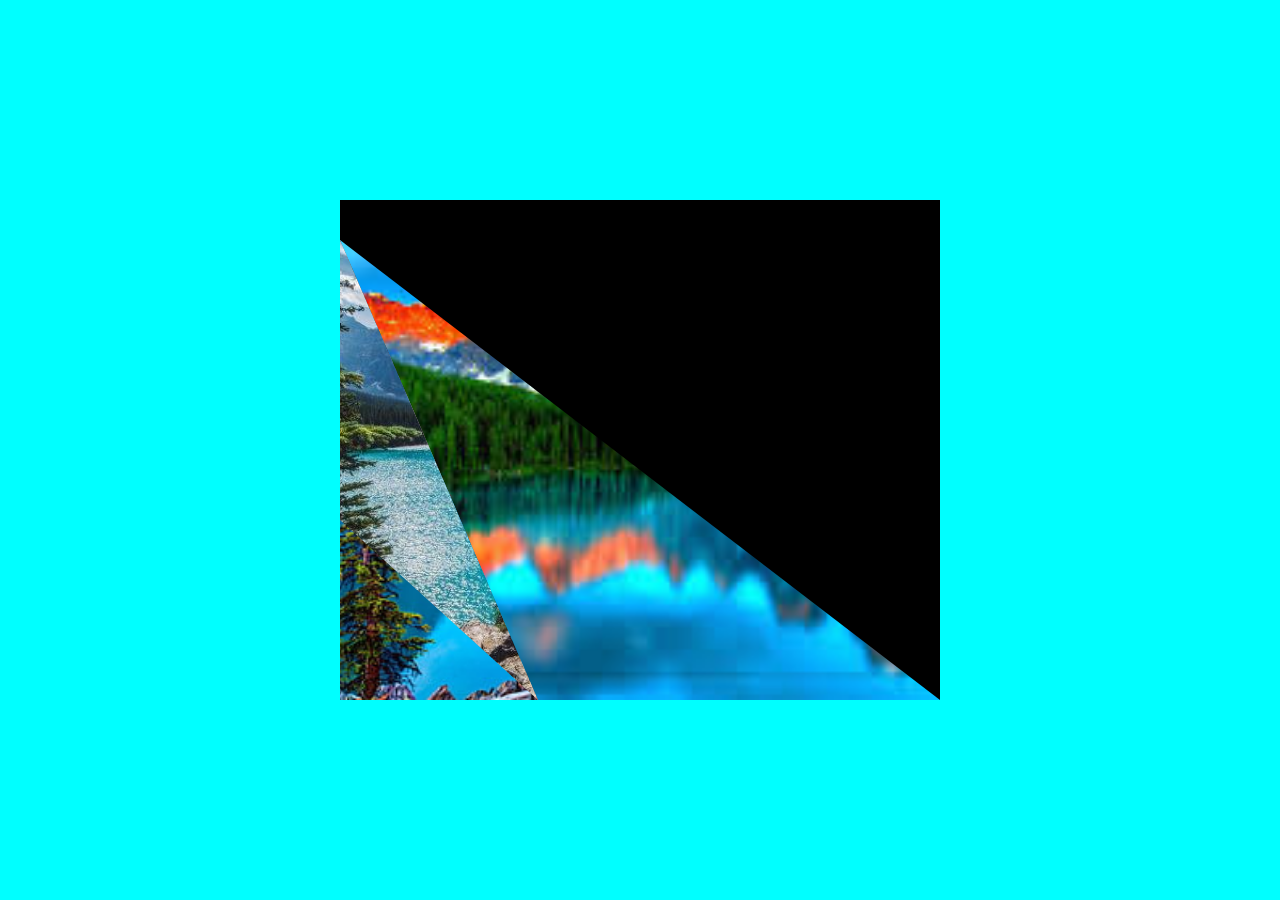
<file: 04_img_effect/index.html>
<html lang="en">
  <head>
    <meta charset="UTF-8" />
    <meta name="viewport" content="width=device-width, initial-scale=1.0" />
    <title>Create_image_effect</title>
    <link rel="stylesheet" href="style.css" />
  </head>
  <body>
    <section class="container">
      <div class="clip clip1"></div>
      <div class="clip clip2"></div>
      <div class="clip clip3"></div>
    </section>
  </body>
</html>
</file>
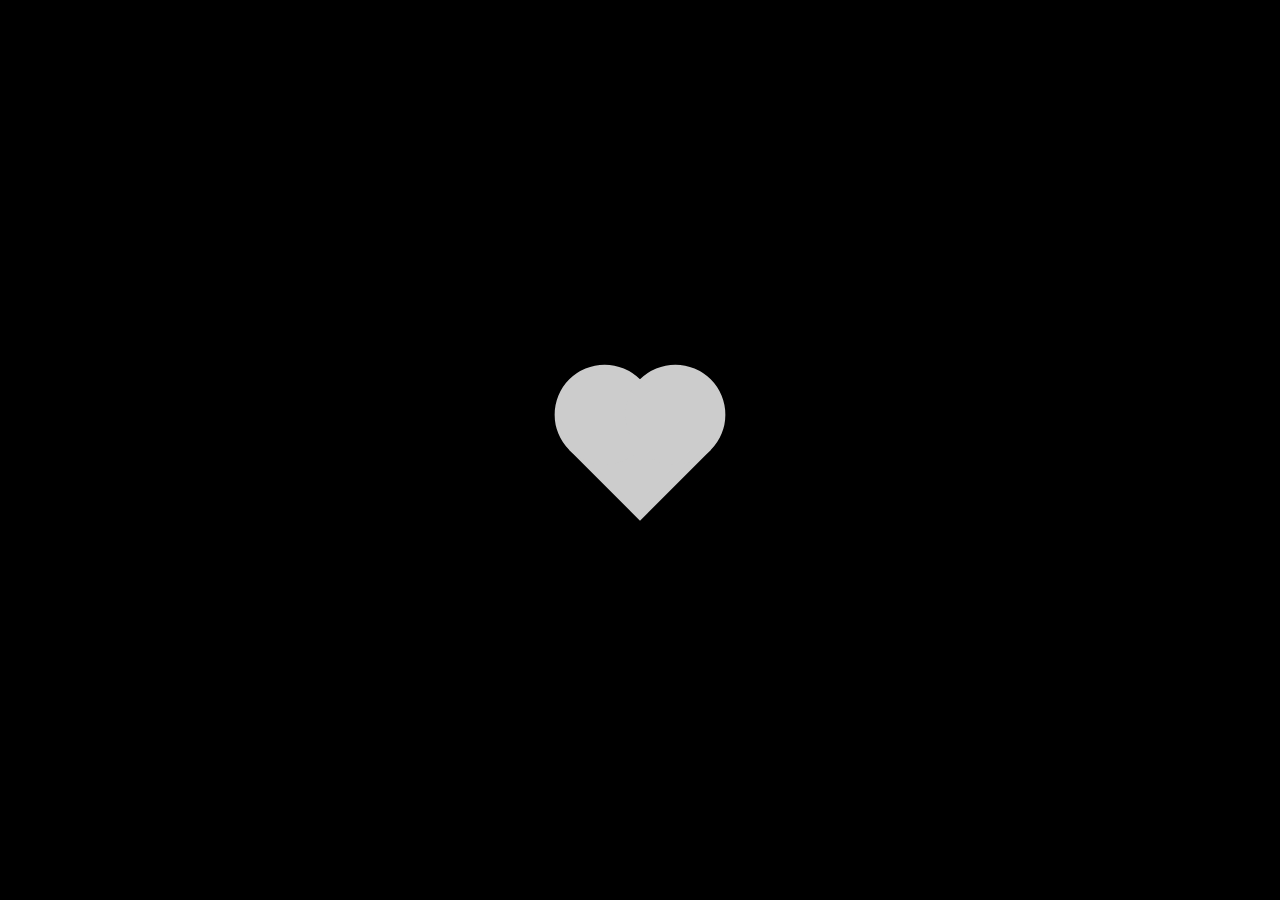
<file: 07_heart/index.html>
<html lang="en">
  <head>
    <meta charset="UTF-8" />
    <meta name="viewport" content="width=device-width, initial-scale=1.0" />
    <title>heart</title>
    <link rel="stylesheet" href="style.css" />
  </head>
  <body>
    <div class="gray-heart"></div>
    <div class="red-heart"></div>
    <script src="app.js"></script>
  </body>
</html>
</file>
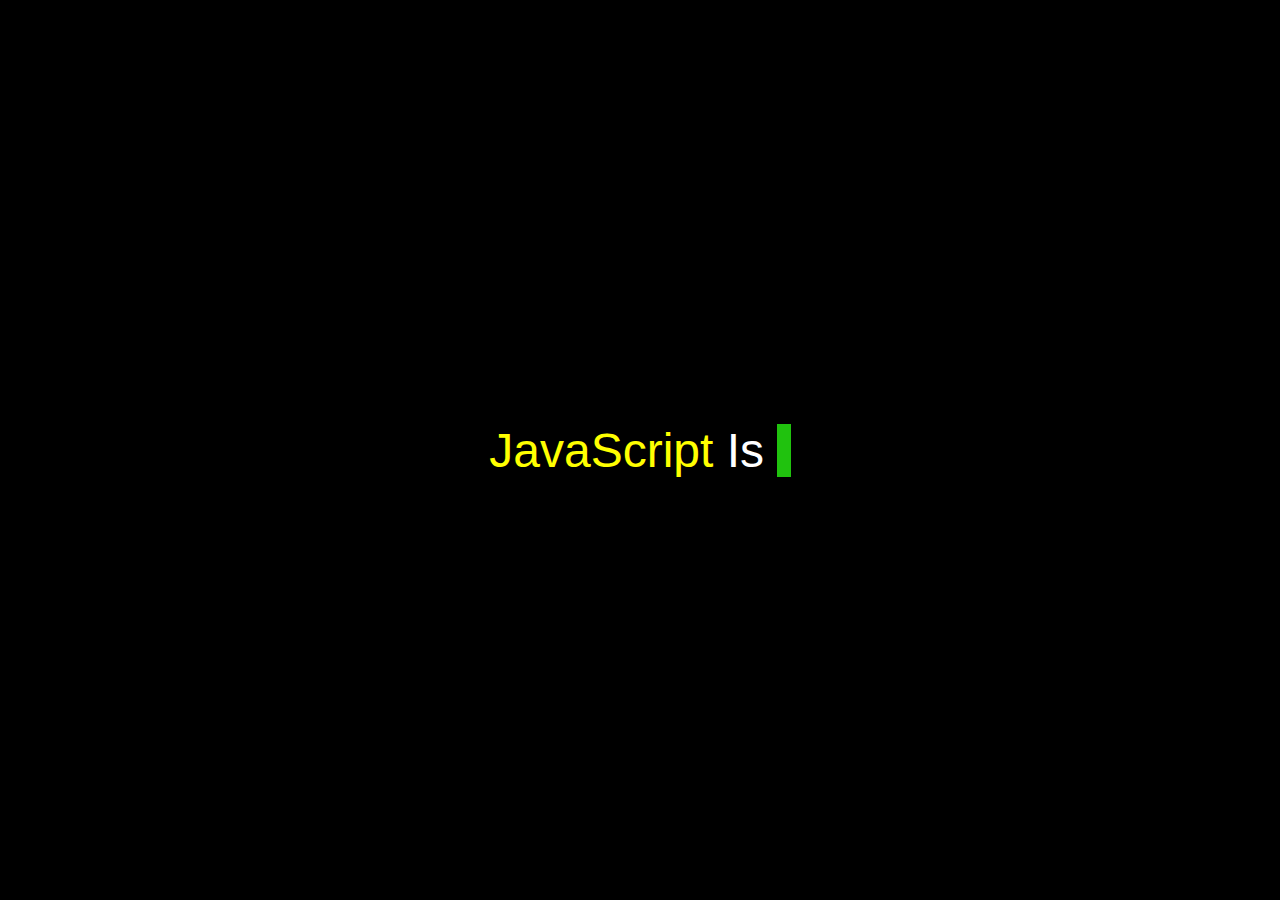
<file: 08_text_generator/index.html>
<html lang="en">
  <head>
    <meta charset="UTF-8" />
    <meta name="viewport" content="width=device-width, initial-scale=1.0" />
    <title>text_generator</title>
    <link rel="stylesheet" href="style.css" />
  </head>
  <body>
    <p>
      <span class="js">JavaScript</span> Is <span class="typed-text"></span>
      <span class="cursor">&nbsp;</span>
    </p>
    <script src="app.js"></script>
  </body>
</html>
</file>
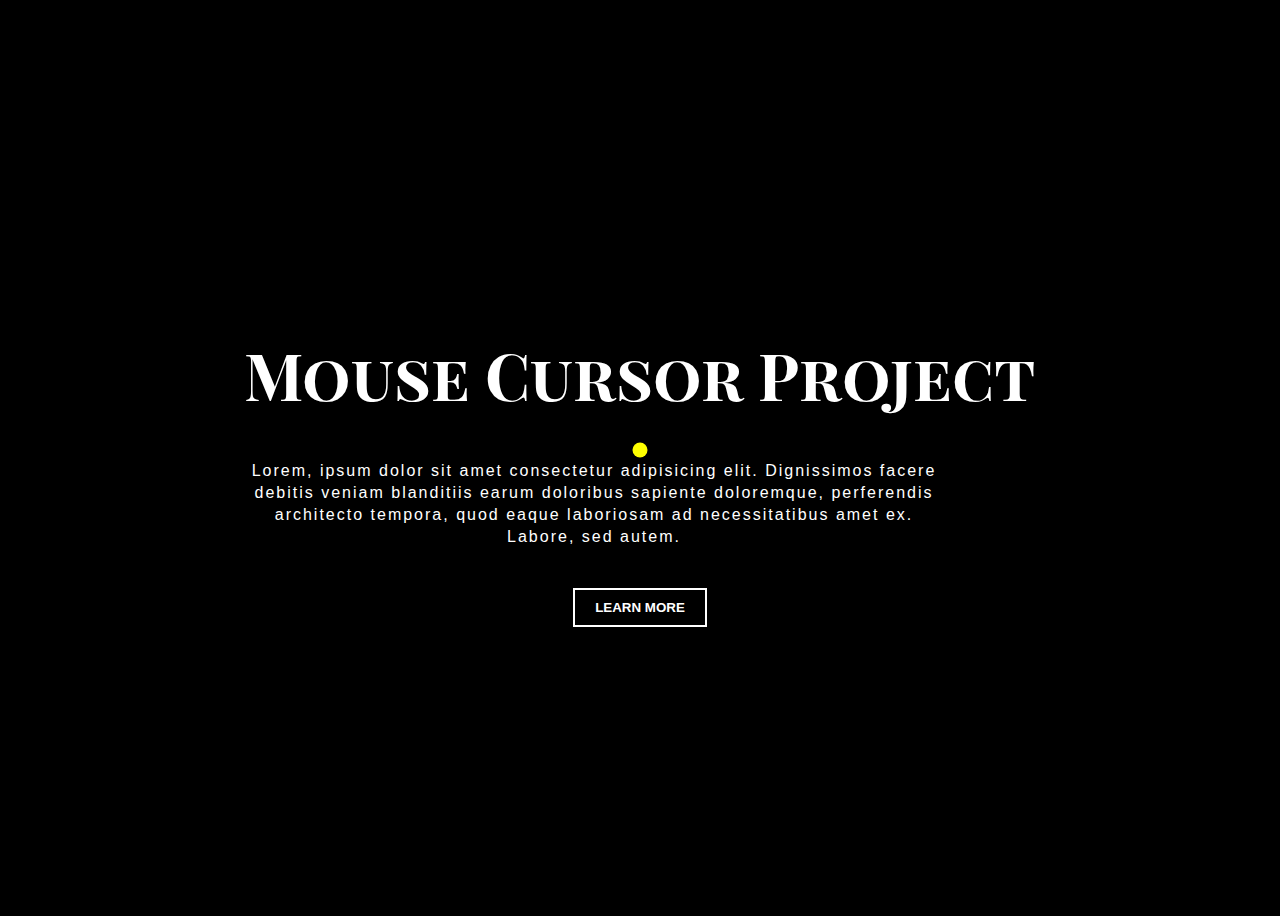
<file: 09_custom_cursor/index.html>
<html lang="en">
  <head>
    <meta charset="UTF-8" />
    <meta http-equiv="X-UA-Compatible" content="IE=edge" />
    <meta name="viewport" content="width=device-width, initial-scale=1.0" />
    <title>Cursor</title>
    <link rel="stylesheet" href="style.css" />
  </head>
  <body>
    <div class="cursor"></div>
    <div class="container">
      <h1>Mouse Cursor Project</h1>
      <p>
        Lorem, ipsum dolor sit amet consectetur adipisicing elit. Dignissimos
        facere debitis veniam blanditiis earum doloribus sapiente doloremque,
        perferendis architecto tempora, quod eaque laboriosam ad necessitatibus
        amet ex. Labore, sed autem.
      </p>
      <button>Learn More</button>
    </div>

    <script src="app.js"></script>
  </body>
</html>
</file>
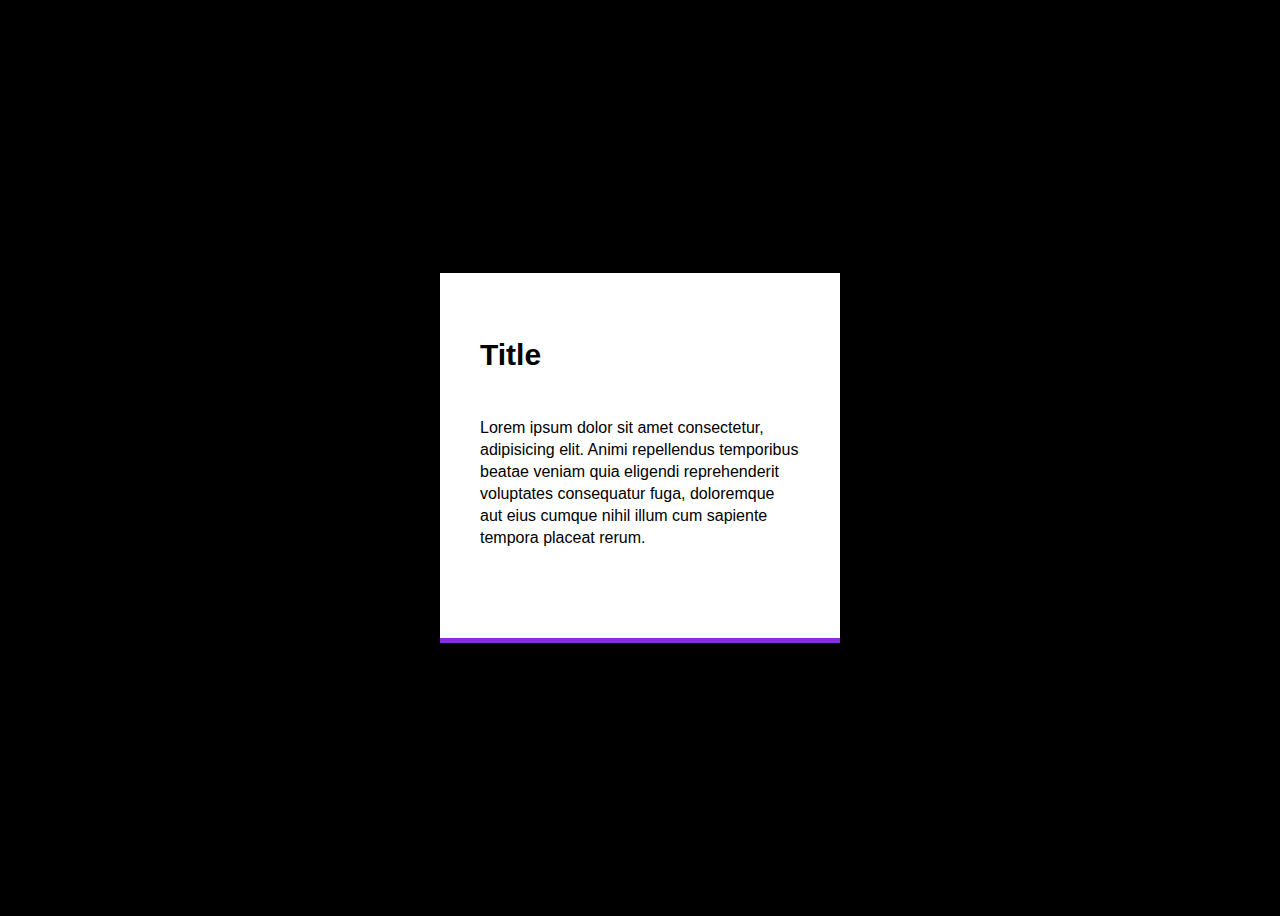
<file: 05_cards_animation/card1/index.html>
<html lang="en">
  <head>
    <meta charset="UTF-8" />
    <meta name="viewport" content="width=device-width, initial-scale=1.0" />
    <title>Creative_card</title>
    <link rel="stylesheet" href="style.css" />
  </head>
  <body>
    <section class="card-container">
      <article class="content">
        <h2>Title</h2>
        <p>
          Lorem ipsum dolor sit amet consectetur, adipisicing elit. Animi
          repellendus temporibus beatae veniam quia eligendi reprehenderit
          voluptates consequatur fuga, doloremque aut eius cumque nihil illum
          cum sapiente tempora placeat rerum.
        </p>
        <a href="">Read more</a>
      </article>
    </section>
  </body>
</html>
</file>
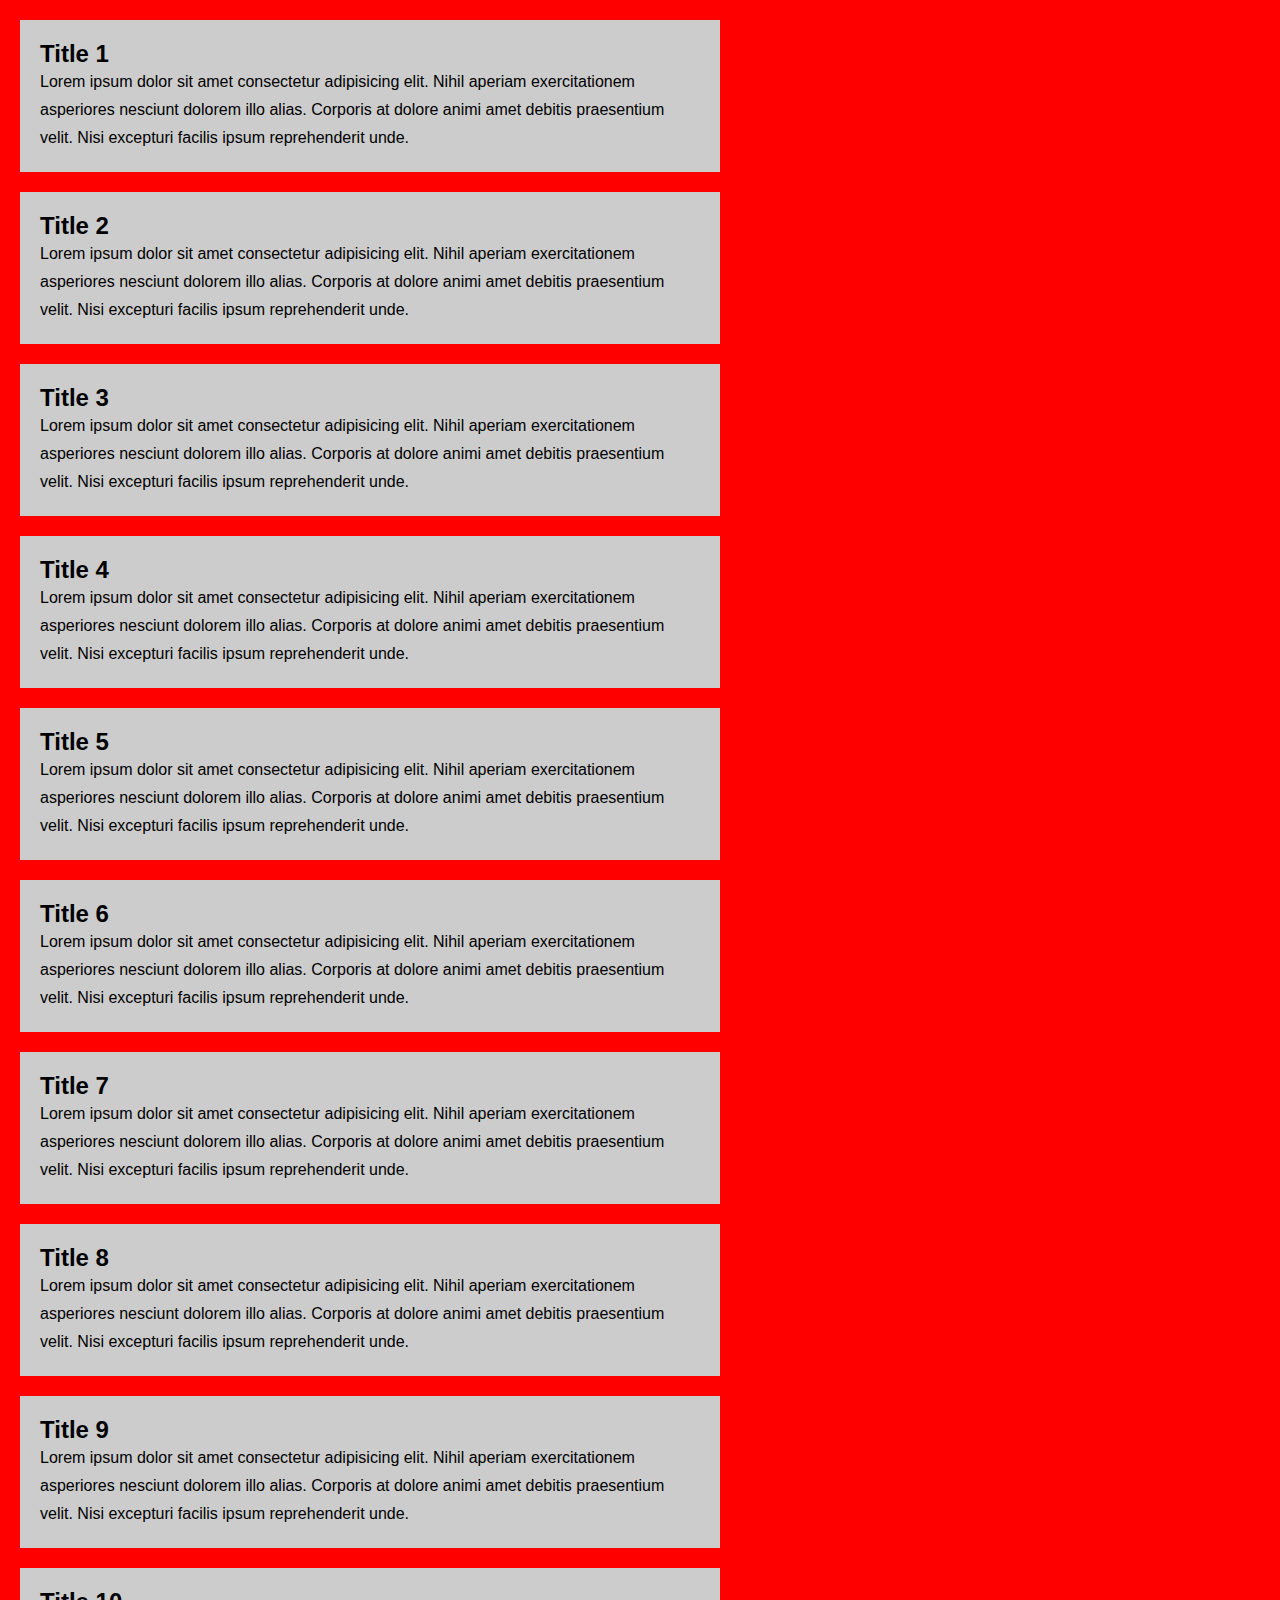
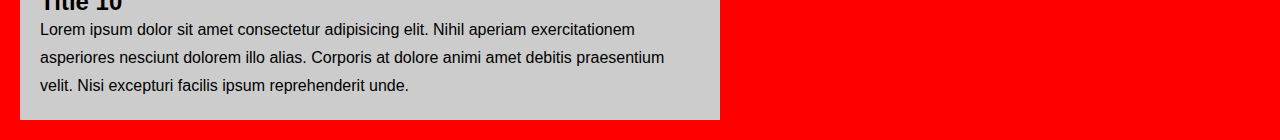
<file: 03_scroll_bars/idex.html>
<html lang="en">
  <head>
    <meta charset="UTF-8" />
    <meta name="viewport" content="width=device-width, initial-scale=1.0" />
    <title>Scroll_bar</title>
    <link rel="stylesheet" href="style.css" />
  </head>
  <body>
    <section>
      <div class="card">
        <h2 class="card-title">Title 1</h2>
        <p>
          Lorem ipsum dolor sit amet consectetur adipisicing elit. Nihil aperiam
          exercitationem asperiores nesciunt dolorem illo alias. Corporis at
          dolore animi amet debitis praesentium velit. Nisi excepturi facilis
          ipsum reprehenderit unde.
        </p>
      </div>
      <div class="card">
        <h2 class="card-title">Title 2</h2>
        <p>
          Lorem ipsum dolor sit amet consectetur adipisicing elit. Nihil aperiam
          exercitationem asperiores nesciunt dolorem illo alias. Corporis at
          dolore animi amet debitis praesentium velit. Nisi excepturi facilis
          ipsum reprehenderit unde.
        </p>
      </div>
      <div class="card">
        <h2 class="card-title">Title 3</h2>
        <p>
          Lorem ipsum dolor sit amet consectetur adipisicing elit. Nihil aperiam
          exercitationem asperiores nesciunt dolorem illo alias. Corporis at
          dolore animi amet debitis praesentium velit. Nisi excepturi facilis
          ipsum reprehenderit unde.
        </p>
      </div>
      <div class="card">
        <h2 class="card-title">Title 4</h2>
        <p>
          Lorem ipsum dolor sit amet consectetur adipisicing elit. Nihil aperiam
          exercitationem asperiores nesciunt dolorem illo alias. Corporis at
          dolore animi amet debitis praesentium velit. Nisi excepturi facilis
          ipsum reprehenderit unde.
        </p>
      </div>
      <div class="card">
        <h2 class="card-title">Title 5</h2>
        <p>
          Lorem ipsum dolor sit amet consectetur adipisicing elit. Nihil aperiam
          exercitationem asperiores nesciunt dolorem illo alias. Corporis at
          dolore animi amet debitis praesentium velit. Nisi excepturi facilis
          ipsum reprehenderit unde.
        </p>
      </div>
      <div class="card">
        <h2 class="card-title">Title 6</h2>
        <p>
          Lorem ipsum dolor sit amet consectetur adipisicing elit. Nihil aperiam
          exercitationem asperiores nesciunt dolorem illo alias. Corporis at
          dolore animi amet debitis praesentium velit. Nisi excepturi facilis
          ipsum reprehenderit unde.
        </p>
      </div>
      <div class="card">
        <h2 class="card-title">Title 7</h2>
        <p>
          Lorem ipsum dolor sit amet consectetur adipisicing elit. Nihil aperiam
          exercitationem asperiores nesciunt dolorem illo alias. Corporis at
          dolore animi amet debitis praesentium velit. Nisi excepturi facilis
          ipsum reprehenderit unde.
        </p>
      </div>
      <div class="card">
        <h2 class="card-title">Title 8</h2>
        <p>
          Lorem ipsum dolor sit amet consectetur adipisicing elit. Nihil aperiam
          exercitationem asperiores nesciunt dolorem illo alias. Corporis at
          dolore animi amet debitis praesentium velit. Nisi excepturi facilis
          ipsum reprehenderit unde.
        </p>
      </div>
      <div class="card">
        <h2 class="card-title">Title 9</h2>
        <p>
          Lorem ipsum dolor sit amet consectetur adipisicing elit. Nihil aperiam
          exercitationem asperiores nesciunt dolorem illo alias. Corporis at
          dolore animi amet debitis praesentium velit. Nisi excepturi facilis
          ipsum reprehenderit unde.
        </p>
      </div>
      <div class="card">
        <h2 class="card-title">Title 10</h2>
        <p>
          Lorem ipsum dolor sit amet consectetur adipisicing elit. Nihil aperiam
          exercitationem asperiores nesciunt dolorem illo alias. Corporis at
          dolore animi amet debitis praesentium velit. Nisi excepturi facilis
          ipsum reprehenderit unde.
        </p>
      </div>
    </section>
  </body>
</html>
</file>
<file: 04_img_effect/style.css>
body {
    margin: 0;
    padding: 0;
    background-color: aqua;
    height: 100vh;
    display: flex;
    justify-content: center;
    align-items: center;
}

.container {
    position: relative;
    width: 600px;
    height: 500px;
    background-color: black;
}

.clip {
    position: absolute;
    left: 0;
    right: 0;
    width: 100%;
    height: 100%;
    transition: all 0.5s;
}

.clip1 {
    background: url(assets/images1.jfif);
    background-size: cover;
    background-position: center;
    clip-path: polygon(0 8%, 0% 100%, 100% 100%)
}

.clip2 {
    background: url(assets/image2.jpg);
    background-size: cover;
    background-position: center;
    clip-path: polygon(0 8%, 0% 100%, 64% 100%, 33% 100%)
}

.clip3 {
    background: url(assets/image3.jpg);
    background-size: cover;
    background-position: center;
    clip-path: polygon(0 8%, 0% 100%, 0% 64%, 33% 100%)
}

.container:hover .clip {
    clip-path: polygon (100% 0,
            100% 0,
            100% 100%,
            100% 100%);
}

.container .clip:hover {
    clip-path: polygon(0 0, 100% 0, 100% 100%, 0% 100%);
}
</file>
<file: 07_heart/style.css>
* {
    box-sizing: border-box;
    margin: 0;
    padding: 0;
}

:root {
    --main-color: red;
}

body {
    display: flex;
    justify-content: center;
    align-items: center;
    height: 100vh;
    background: black;
}

.gray-heart {
    background-color: #ccc;
    display: flex;
    justify-content: center;
    align-items: center;
    width: 100px;
    height: 100px;
    position: relative;
    top: 0;
    transform: rotate(-45deg);
}

.gray-heart:before,
.gray-heart:after {
    content: "";
    background: #ccc;
    border-radius: 50%;
    height: 100px;
    width: 100px;
    position: absolute;
}

.gray-heart:before {
    top: -50px;
    left: 0;
}

.gray-heart:after {
    left: 50px;
    top: 0px;

}

.red-heart {
    background-color: var(--main-color);
    display: flex;
    justify-content: center;
    align-items: center;
    height: 100px;
    width: 100px;
    transform: rotate(-45deg);
    position: absolute;
    visibility: hidden;
}

.red-heart:before,
.red-heart:after {
    content: "";
    background: var(--main-color);
    border-radius: 50%;
    width: 100px;
    height: 100px;
    position: absolute;
}

.red-heart:before {
    top: -50px;
    left: 0;
}

.red-heart:after {
    left: 50px;
    top: 0;
}

.red-heart.animation {
    animation: pop 0.9s linear;
    visibility: visible;
}

.red-heart.fill-color {
    background: var(--main-color);
}

@keyframes pop {
    100% {
        transfomr: scale(1.7) rotate(-45deg);

        opacity: 0;
    }

    ;
}
</file>
<file: 08_text_generator/style.css>
* {
    padding: 0;
    margin: 0;
    box-sizing: border-box;
}

body {
    display: flex;
    justify-content: center;
    align-items: center;
    height: 100vh;
    font-family: sans-serif;
    background: #000;
    color: #fff;
}

p {
    font-size: 3rem;
}

.js {
    color: yellow;
}

.typed-text {
    color: #20c20e;
}

.cursor {
    background: #20c20e;
}
</file>
<file: 09_custom_cursor/style.css>
@import url("https://fonts.googleapis.com/css2?family=Playfair+Display+SC:wght@700&display=swap");

body {
    height: 100vh;
    background: #000;
    display: flex;
    flex-direction: column;
    justify-content: center;
    align-items: center;
}

.container {
    text-align: center;
    margin: 0 auto;
}

h1 {
    color: #fff;
    font-size: 4rem;
    font-family: "Playfair Display SC", serif;
}

p {
    color: #fff;
    max-width: 700px;
    font-family: sans-serif;
    letter-spacing: 2px;
    line-height: 22px;
    margin-bottom: 40px;
}

button {
    padding: 0;
    margin: 0;
    border: transparent;
    background: transparent;
    color: #fff;
    border: 2px solid white;
    padding: 10px 20px;
    font-weight: bold;
    text-transform: uppercase;
    cursor: pointer;
}

/* JavaScript */
div.cursor {
    position: absolute;
    top: 50%;
    left: 50%;
    width: 15px;
    height: 15px;
    background: yellow;
    border-radius: 50%;
    transform: translate(-50%, -50%);
}
</file>
<file: 05_cards_animation/card1/style.css>
body {
    display: flex;
    justify-content: center;
    background-color: black;
    align-items: center;
    font-family: sans-serif;
    height: 100vh;
}

.card-container {
    position: relative;
    width: 320px;
    padding: 40px;
    background: white;
    overflow: hidden;

}

.card-container:before {
    content: "";
    position: absolute;
    left: 0;
    bottom: calc(-100% + 5px);
    width: 100%;
    height: 100%;
    background: blueviolet;
    z-index: 1;
    transition: 1s;
}

.card-container:hover:before {
    bottom: 0;
}

.content {
    position: relative;
    color: #000;
    z-index: 2;
    transform: 1s;
}

h2 {
    font-size: 30px;
}

p {
    line-height: 22px;
    padding: 20px 0;
    margin: 20px 0;
}

a {
    font-size: 12px;
    color: #fff;
    text-decoration: rgb(22, 7, 35);
    padding: 0.6rem 1rem;
}

.card-container:hover .content {
    color: #fff;
}
</file>
<file: 03_scroll_bars/style.css>
* {
    padding: 0;
    margin: 0;
    box-sizing: border-box;
    font-family: sans-serif;
}

body {
    background-color: red;

}

.card {
    width: 700px;
    background: #ccc;
    padding: 20px;
    margin: 20px;
    font-family: sans-serif;
    line-height: 28px;
}

/*scrollbar*/

::-webkit-scrollbar {
    background-color: transparent;
    width: 10px;
}


::-webkit-scrollbar-thumb {
    background: linear-gradient(aqua, purple);
    border-radius: 10px;
}
</file>
